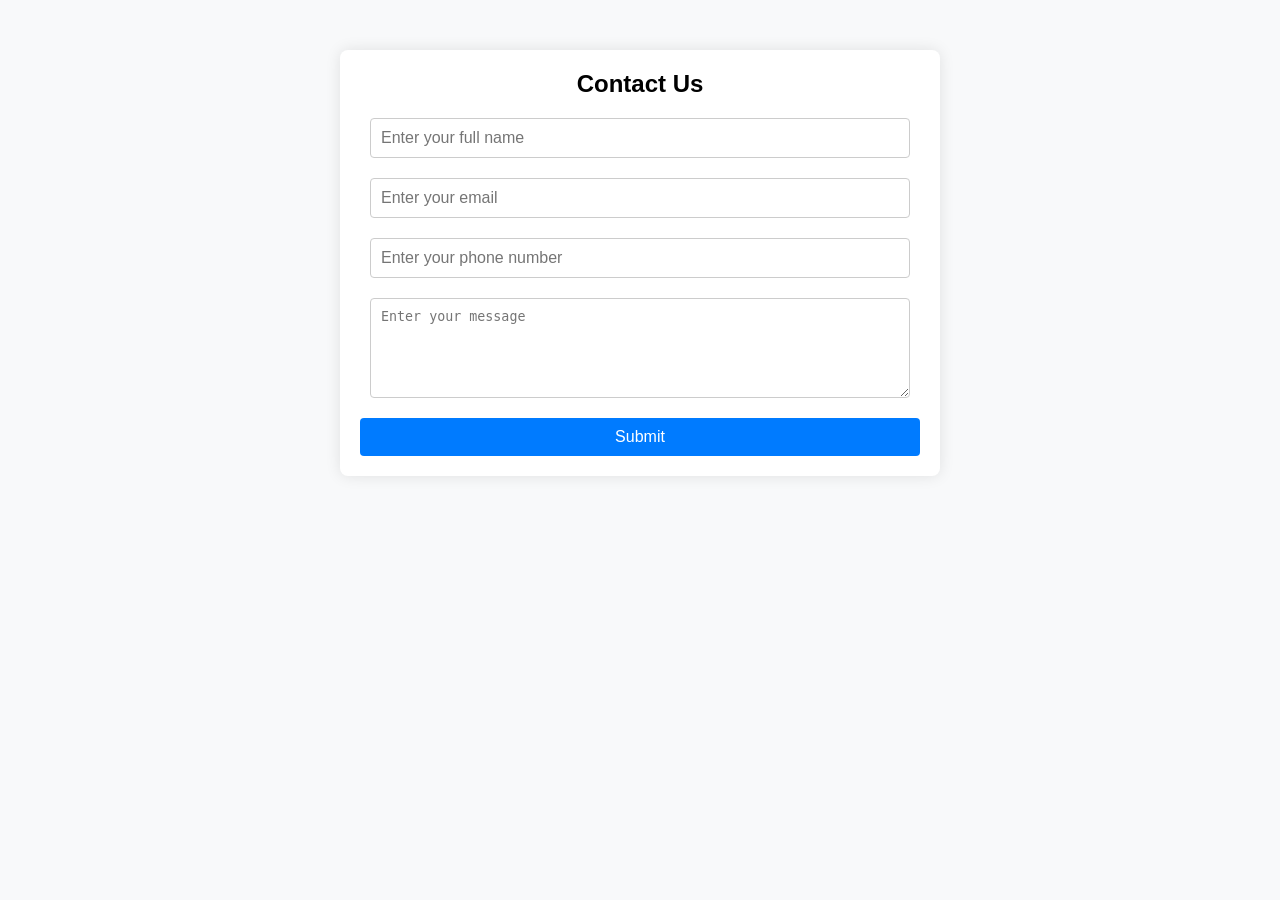
<file: pop.html>
<!DOCTYPE html>
<html lang="en">
<head>
    <meta charset="UTF-8">
    <meta name="viewport" content="width=device-width, initial-scale=1.0">
    <title>Responsive Validated Form</title>
    <link rel="stylesheet" href="style.css">
</head>
<style>
    body {
    font-family: Arial, sans-serif;
    background-color: #f8f9fa;
    margin: 0;
    padding: 0;
}

.container {
    max-width: 600px;
    margin: 50px auto;
    background-color: #ffffff;
    padding: 20px;
    border-radius: 8px;
    box-shadow: 0 0 15px rgba(0, 0, 0, 0.1);
}

h2 {
    text-align: center;
    margin-bottom: 20px;
}

.form-group {
    margin-bottom: 20px;
}

label {
    font-size: 16px;
    margin-bottom: 5px;
    display: block;
}

input, textarea {
    width: 100%;
    padding: 10px;
    border: 1px solid #ccc;
    border-radius: 4px;
    box-sizing: border-box;
}

textarea {
    resize: vertical;
    min-height: 100px;
}

button {
    width: 100%;
    padding: 10px;
    background-color: #007bff;
    color: white;
    border: none;
    border-radius: 4px;
    cursor: pointer;
    font-size: 16px;
}

button:hover {
    background-color: #0056b3;
}

.error {
    color: red;
    font-size: 14px;
}

@media screen and (max-width: 768px) {
    .container {
        padding: 15px;
    }

    button {
        font-size: 14px;
    }
}

</style>
<body>
    <div class="container">
        <h2>Contact Us</h2>
        <form id="contactForm" onsubmit="return validateForm()">
            <div class="form-group">
                
                <input type="text" id="name" name="name" placeholder="Enter your full name" >
                <div class="error" id="nameError"></div>
            </div>
            <div class="form-group">
               
                <input type="email" id="email" name="email" placeholder="Enter your email" >
                <div class="error" id="emailError"></div>
            </div>
            <div class="form-group">
                
                <input type="tel" id="phone" name="phone" placeholder="Enter your phone number"  pattern="\d{10}">
                <div class="error" id="phoneError"></div>
            </div>
            <div class="form-group">
                
                <textarea id="message" name="message" placeholder="Enter your message" ></textarea>
                <div class="error" id="messageError"></div>
            </div>
            <button type="submit">Submit</button>
        </form>
    </div>

    <script>
function validateForm() {
    let isValid = true;
    
    // Clear previous errors
    document.getElementById('nameError').textContent = '';
    document.getElementById('emailError').textContent = '';
    document.getElementById('phoneError').textContent = '';
    document.getElementById('messageError').textContent = '';
    
    // Name validation
    const name = document.getElementById('name').value;
    if (name === '') {
        document.getElementById('nameError').textContent = 'Name is required.';
        isValid = false;
    }
    
    // Email validation
    const email = document.getElementById('email').value;
    const emailPattern = /^[a-zA-Z0-9._-]+@[a-zA-Z0-9.-]+\.[a-zA-Z]{2,6}$/;
    if (!email.match(emailPattern)) {
        document.getElementById('emailError').textContent = 'Please enter a valid email address.';
        isValid = false;
    }
    
    // Phone number validation
    const phone = document.getElementById('phone').value;
    const phonePattern = /^\d{10}$/;
    if (!phone.match(phonePattern)) {
        document.getElementById('phoneError').textContent = 'Please enter a valid phone number.';
        isValid = false;
    }
    
    // Message validation
    const message = document.getElementById('message').value;
    if (message === '') {
        document.getElementById('messageError').textContent = 'Message is required.';
        isValid = false;
    }
    
    return isValid;
}

    </script>
</body>
</html>
</file>
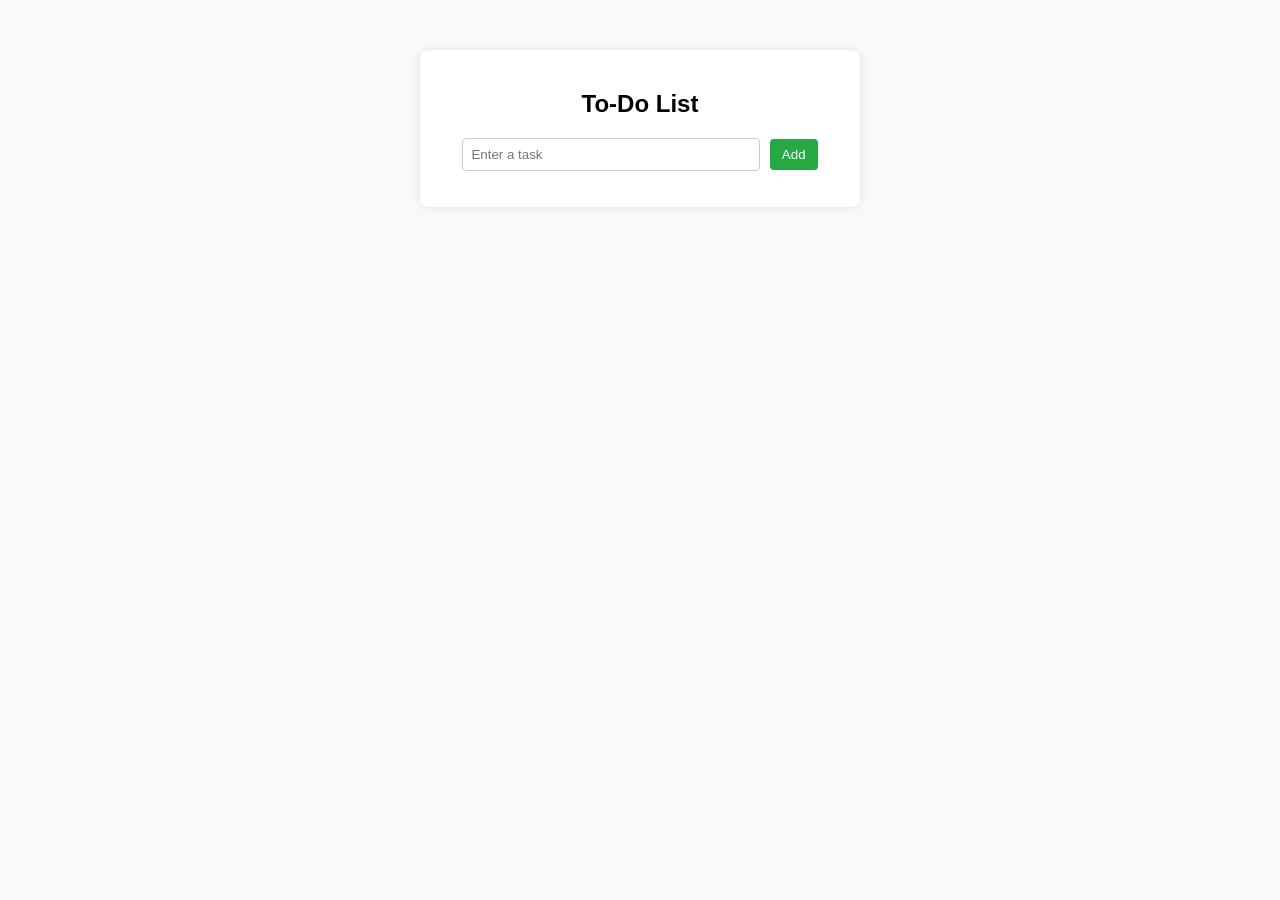
<file: todo.html>
<!DOCTYPE html>
<html lang="en">
<head>
    <meta charset="UTF-8">
    <meta name="viewport" content="width=device-width, initial-scale=1.0">
    <title>To-Do List</title>
    <link rel="stylesheet" href="https://cdnjs.cloudflare.com/ajax/libs/font-awesome/6.4.2/css/all.min.css">
    <style>
        body {
            font-family: Arial, sans-serif;
            background: #f8f9fa;
            text-align: center;
        }
        .container {
            max-width: 400px;
            margin: 50px auto;
            background: white;
            padding: 20px;
            border-radius: 8px;
            box-shadow: 0 0 10px rgba(0, 0, 0, 0.1);
        }
        input {
            width: 70%;
            padding: 8px;
            margin-right: 5px;
            border: 1px solid #ccc;
            border-radius: 4px;
        }
        button {
            padding: 8px 12px;
            border: none;
            background: #28a745;
            color: white;
            border-radius: 4px;
            cursor: pointer;
        }
        button:hover {
            background: #218838;
        }
        ul {
            list-style: none;
            padding: 0;
        }
        li {
            background: #f1f1f1;
            padding: 10px;
            margin: 5px 0;
            display: flex;
            justify-content: space-between;
            align-items: center;
            border-radius: 4px;
        }
        .edit, .delete {
            cursor: pointer;
            margin-left: 10px;
            color: white;
            padding: 5px 8px;
            border-radius: 4px;
        }
        .edit {
            background: #007bff;
        }
        .delete {
            background: #dc3545;
        }
        .edit:hover {
            background: #0056b3;
        }
        .delete:hover {
            background: #c82333;
        }
    </style>
</head>
<body>

    <div class="container">
        <h2>To-Do List</h2>
        <input type="text" id="taskInput" placeholder="Enter a task">
        <button onclick="addTask()">Add</button>
        <ul id="taskList"></ul>
    </div>

    <script>
        document.addEventListener("DOMContentLoaded", loadTasks);

        function addTask() {
            let taskInput = document.getElementById("taskInput");
            let taskText = taskInput.value.trim();
            if (taskText === "") return;

            let taskList = document.getElementById("taskList");
            let li = document.createElement("li");
            li.innerHTML = `
                <span>${taskText}</span>
                <div>
                    <button class="edit" onclick="editTask(this)">✏️ Edit</button>
                    <button class="delete" onclick="deleteTask(this)">🗑 Delete</button>
                </div>
            `;
            taskList.appendChild(li);
            saveTasks();
            taskInput.value = "";
        }

        function editTask(button) {
            let newTask = prompt("Edit your task:", button.parentElement.parentElement.firstElementChild.textContent);
            if (newTask) {
                button.parentElement.parentElement.firstElementChild.textContent = newTask;
                saveTasks();
            }
        }

        function deleteTask(button) {
            button.parentElement.parentElement.remove();
            saveTasks();
        }

        function saveTasks() {
            let tasks = [];
            document.querySelectorAll("#taskList li span").forEach(task => tasks.push(task.textContent));
            localStorage.setItem("tasks", JSON.stringify(tasks));
        }

        function loadTasks() {
            let savedTasks = JSON.parse(localStorage.getItem("tasks")) || [];
            savedTasks.forEach(task => {
                let li = document.createElement("li");
                li.innerHTML = `
                    <span>${task}</span>
                    <div>
                        <button class="edit" onclick="editTask(this)">✏️ Edit</button>
                        <button class="delete" onclick="deleteTask(this)">🗑 Delete</button>
                    </div>
                `;
                document.getElementById("taskList").appendChild(li);
            });
        }
    </script>

</body>
</html>
</file>
<file: style.css>
* {
    margin: 0;
    padding: 0;
    box-sizing: border-box;
}

body {
   
    font-family: Optima, sans-serif !important;
    overflow-x: hidden;
}

nav {
    display: flex;
    position: fixed;
    top:0px;
    width: 100%;
    z-index: 9999;
    align-items: center;
    justify-content: space-between;
    background-color:#000000;
    padding: 10px 20px;
    box-shadow: 0 2px 5px rgba(0, 0, 0, 0.1);
  
}
.logoimg{
  text-decoration: none;
  color: #ba1c21;
}
.logo {
    font-size: 24px;
    font-weight: bold;
    color: #c00;
}

.nav-links {
    display: flex;
    list-style: none;
    transition: 0.3s;
}

.nav-links li {
    margin: 0 10px;
}

.nav-links li a {
    text-decoration: none;
    color: white;
    font-size: 14px;
    text-transform: uppercase;
    transition: 0.3s;
}

.nav-links li a:hover {
    color:#D6BA57;
    border-bottom: 2px solid #D6BA57;
}

.right-section {
    display: flex;
    align-items: center;
    gap: 15px;
    font-size: 14px;
    color:#D6BA57;
}

.right-section span {
    cursor: pointer;
    
}

/* .nav-links li a.active {
  color: #D6BA57;
  border-bottom: 2px solid #D6BA57;
} */

.book {
    cursor: pointer;
    background-color: #c1a62e;
    padding: 10px;
    color: white;
    border-radius: 30px;
}
.checkbtn {
    display: none;
    font-size: 24px;
    cursor: pointer;
    color: #c1a62e;
}
.close-btn{
    display: none;
}

#check {
    display: none;
}

/* Meida Query */
@media (max-width: 1024px) {
    .nav-links {
        position: fixed;
        top: 0;
        left: -100%;
        height: 100vh;
        width: 70%;
        background-color: #fff;
        flex-direction: column;
        justify-content: center;
        align-items: flex-start;
        padding-left: 20px;
        box-shadow: 2px 0 5px rgba(0, 0, 0, 0.1);
        transition: 0.3s ease;
    }

    #check:checked ~ .nav-links {
        left: 0;
    }

    .nav-links li {
        margin: 20px 0;
    }

    .checkbtn {
        display: block;
    }

    .right-section {
        display: none; 
    }

    /* Cross button inside the sidebar */
    .close-btn {
        position: absolute;
        top: 20px;
        right: 20px;
        font-size: 24px;
        color: #000;
        cursor: pointer;
    }

    #check:checked ~ .nav-links .close-btn {
        display: block;
    }
}

@media (max-width: 768px) {
    .nav-links {
        width: 100%; /* Full-screen menu for smaller devices */
       
    }

    .nav-links li a {
        font-size: 18px; /* Larger font for smaller devices */
        color:  #c1a62e;
        
    }

    .logo {
        font-size: 20px; /* Slightly smaller logo on smaller screens */
    }
}


/* Overlay for the popup */
.popup-overlay {
  position: fixed;
  top: 0;
  left: 0;
  width: 100%;
  height: 100%;
  background-color: rgba(0, 0, 0, 0.5);
  display: none;
  justify-content: center;
  align-items: center;
  z-index: 1000;
}

/* Popup box styling */
.popup {
  background: white;
  width: 90%;
  max-width: 500px;
  padding: 20px;
  border-radius: 8px;
  box-shadow: 0 4px 10px rgba(0, 0, 0, 0.2);
  position: relative;
  text-align: center;
  z-index: 9999;
}

.popup h2 {
  margin-bottom: 15px;
  font-size: 24px;
}

.popup form {
  display: flex;
  flex-direction: column;
  gap: 15px;
}

.popup input,
.popup select,
.popup button {
  padding: 10px;
  border: 1px solid #ccc;
  border-radius: 5px;
  font-size: 16px;
}

.popup button {
  background-color: #D6BA57;
  color: white;
  border: none;
  cursor: pointer;
}



.popup .close-btn1 {
  position: absolute;
  top: 10px;
  right: 10px;

  color:white;
  border: none;
  border-radius: 50%;
  width: 30px;
  height: 30px;
  cursor: pointer;
}

.popup .close-btn:hover {
  background-color:#D6BA57;
}

/* Responsive */
@media (max-width: 600px) {
  .popup {
    padding: 15px;
  }

  .popup h2 {
    font-size: 20px;
  }

  .popup input,
  .popup select,
  .popup button {
    font-size: 14px;
    padding: 8px;
  }
}

.hero-section {
    position: relative;
    height: 100vh;
    overflow: hidden;
   
   
}

.hero-video {
    position: absolute;
    top: 0;
    left: 0;
    width: 100%;
    height: 100%;
    object-fit: cover;
    z-index: -1;
}

.hero-content {
    position: relative;
    z-index: 1;
    display: flex;
    justify-content: center;
    align-items: center;
    height: 100%;
    color: #fff;
    text-align: center;
    background: rgba(0, 0, 0, 0.4);
}

.hero-content h1 {
    font-size: 3rem;
    margin-bottom: 1rem;
}

.hero-content p {
    font-size: 1.2rem;
    margin-bottom: 1.5rem;
}

.hero-content a {
    display: inline-block;
    padding: 10px 20px;
    background: #ff5722;
    color: #fff;
    text-decoration: none;
    font-size: 1rem;
    border-radius: 5px;
    transition: background 0.3s;
}

.hero-content a:hover {
    background: #e64a19;
}

/* Media Query for Small Devices */
@media (max-width: 600px) {
    .hero-section {
        height: 300px;
    }
    .hero-content h1 {
        font-size: 2rem;
    }
    .hero-content p {
        font-size: 1rem;
    }
}

@media (max-width: 400px) {
    .hero-section {
        height: 200px;
    }
    .hero-content h1 {
        font-size: 1.5rem;
    }
    .hero-content p {
        font-size: 0.9rem;
    }
}



.foot{

 background-color:black;
 margin-top: 100px;

 
  padding-top:100px ;
  padding-left: 40px;
}

.footer-container {
  
  color: black;
  padding: 45px 15px;
}

.footer {
  max-width: 1200px;
  margin: 0 auto;
}

.footer-content {
  margin-bottom: 45px;
}




.footer-row {
  display: flex;
  flex-wrap: wrap;
  gap: 30px;
}

.footer-column {
  flex: 1;
  min-width: 250px;
}

.footer-about,
.footer-links,
.footer-contact {
  margin-bottom: 30px;
}

.footer-about h3,
.footer-links h3,
.footer-contact h3 {
  margin-bottom: 20px;
  color:#D6BA57;
  font-size: 22px;
}

.footer-links a,
.footer-contact p {
  margin-bottom: 10px;
  display: block;
  color: white;
  text-decoration: none;
  transition: 0.3s;
}

.footer-links a:hover,
.footer-contact p:hover {
  /* font-weight: 400;
  font-size: 15px;
  line-height: 40px; */
  /* or 267% */
  /* letter-spacing: -0.03em; */
  text-decoration-line: underline;

  color: #D6BA57;
}

.footer-social a {
  display: inline-block;
  margin-right: 15px;
  color: #D6BA57;
  font-size: 25px;
}

.footer-social a:hover {
  color: black;
}

.footer-menu {
  text-align: center;
  padding: 10px 0;
  border-top: 1px solid rgba(255, 255, 255, 0.1);
  border-bottom: 1px solid rgba(255, 255, 255, 0.1);
}

.f-menu a {
  margin: 0 15px;
  color: #4c5166;
  text-transform: capitalize;
}

.f-menu a:hover {
  color: #4c5166;
}
.footerlast{
  background-color:#000000; 
  color: white;
  align-items: center;
}
.footer-copyright {
  text-align: center;
  padding: 20px 10px 20px 20px;
  
 
}

.footer-copyright p {
  margin: 0;
}

.footer-copyright a {
  color: white;
  text-decoration: none;
  font-weight: 500;
}

.footer-copyright a:hover {
  color: #fff;
}

@media (max-width: 768px) {
  .footer-row {
    flex-direction: column;
    padding-left: 10px;
  }
}

.footpara{
  color: white;

}


  .bookformhead{
   
    display: flex;
    justify-content: center;
    align-items: center;
    min-height: 20vh;
  
  
  }
  .booking-form {
    display: flex;
   margin-top: -200px;
    flex-wrap: wrap;
    background: #fff;
    padding: 20px;
    border-radius: 8px;
    box-shadow: 0 4px 6px rgba(0, 0, 0, 0.1);
    max-width: 1000px;
    width: 100%;
    z-index: 9;
    overflow: hidden;
}
@media  (max-width:769px) {
    .booking-form {

        margin-top: 0px;
         
     }
}


.form-group {
    flex: 1 1 30%;
    margin: 10px;
    display: flex;
    flex-direction: column;
}
.form-group label {
    font-size: 14px;
    color: #555;
    margin-bottom: 5px;
}
.form-group input {
    padding: 10px;
    font-size: 16px;
    border: 1px solid #ccc;
    border-radius: 4px;
}
.form-group input:focus {
    outline: none;
    border-color: #a28d5f;
}
.form-group:last-child {
    flex: 1 1 100%;
    display: flex;
    justify-content: flex-end;
    align-items: center;
}
.form-group button {
  display: inline-block;
  margin: 10px 5px;
  padding: 10px 20px;
  text-decoration: none;
  color:black;
 border: 1px solid black;
  /* border-radius: 4px; */
  font-size: 1rem;
  cursor: pointer;
}
.form-group button:hover {
    background: black;
    color: white;
}
@media (max-width: 768px) {
    .form-group {
        flex: 1 1 100%;
    }
}



/* -----------------------------about------------------------ */

.main-about{
    display: flex;
    align-items: center;
    justify-content: space-evenly;
    background-color: #f0f0f0;
}


.about-left{
    margin: 5%;
}

.about-left h1{
    font-size: 46px;
    padding-bottom: 10%;
}

.about-left p{
    font-size: 20px;
    padding-bottom: 5%;
    text-align: justify;
}

.about-right{
    padding-right: 10%;
    object-fit: cover;
    justify-content: center;
}

@media screen and (max-width:768px) {
    .main-about{
        display: block;
    }
    .about-right {
        padding: 0%;
  
    }

    .about-right img{
        padding: 10%;
        width: 100%;
    }
    
}

.carousel-section {
    padding: 40px;
    display: flex;
    
    align-items: center;
    
  }
  
  .carousel-container {
    width: 100%; /* Adjusts to 50% minus space */
    position: relative;
    padding: 30px 60px 0px 60px;

  }
  @media(max-width:769px){
    .carousel-container {
        
        padding: 30px 5px 0px 5px;
    
      }
  }
  
  .carousel {
    position: relative;
    overflow: hidden;
  }
  .row{
    display: flex;
    justify-content: center;
   
  }
  
  @media(max-width:769px){
    .row{
        display: block;
        justify-content: center;
        /* justify-content: center; */
    }
  } 
  .carousel-inner {
    display: flex;
    /* height: px; */
    transition: transform 0.3s ease-in-out;
  }
  
  .carousel-item {
    min-width: 100%;
    transition: opacity 0.3s ease-in-out;
  }
  
  .carousel-item img {
    width: 100%;
    height: auto;
  }
  
  .carousel-control-prev,
  .carousel-control-next {
    position: absolute;
    top: 50%;
    transform: translateY(-50%);
    background-color: rgba(0, 0, 0, 0.5);
    color: white;
    font-size: 30px;
    border: none;
    padding: 10px;
    cursor: pointer;
    z-index: 1;
  }
  
  .carousel-control-prev {
    left: 10px;
  }
  
  .carousel-control-next {
    right: 10px;
  }
  
  /* Responsive Styling */
  @media (max-width: 768px) {
    .carousel-section {
      flex-direction: column;
      align-items: center;
    }
  
    .carousel-container {
      width: 100%; /* Stack carousels on smaller screens */
      /* margin-bottom: 20px; */
    }
  }

  .cardmain{
  
    padding: 60px 10px 0px 10px ;
    
  }
  .card{
    position: relative;
    width: 100%;
    margin-top: -100px;
    background-color: white;
    padding: 20px;
    height: auto;
    box-shadow: 5px 5px 5px 5px rgba(0, 0, 0, 0.1);
   
   
  }
  .cardpara{
    padding-top: 5px;
    padding-bottom: 5px;
  }

   
  /* General styles for the FAQ section */

  
  .container1 {
    max-width: 90%;
    margin: 20px auto;
    padding: 20px;
    margin-top: 50px;
    border-radius: 8px;
  }

  .container1 h2 {
    font-size: 2rem;
    font-weight: bold;
    margin-bottom: 1rem;
    text-align: center;
  }

  .container1 h2 span {
    color: goldenrod;
  }

  .faq-item {
    border-bottom: 1px solid #ddd;
    padding: 15px 0;
  }

  .faq-question {
    font-size: 1.1rem;
    cursor: pointer;
    display: flex;
    justify-content: space-between;
    align-items: center;
  }

  .faq-question:hover {
    color: goldenrod;
  }

  .faq-answer {
    max-height: 0;
    overflow: hidden;
    transition: max-height 0.3s ease;
  }

  .faq-answer p {
    margin: 10px 0;
    font-size: 0.95rem;
    line-height: 1.4;
  }

  .faq-item.open .faq-answer {
    max-height: 100px; /* Adjust based on the content */
  }

  .faq-item.open .faq-question::after {
    content: "▲";
  }

  .faq-question::after {
    content: "▼";
    font-size: 1rem;
  }
  

  .container2 {
    max-width: 1340px;
    margin: 20px auto;
    padding: 20px;
    text-align: center;
  }

  .container2 h1 {
    font-size: 2.5rem;
    margin-bottom: 10px;

  }

  .see-all {
    font-size: 0.9rem;
    color: #007bff;
    text-decoration: none;
    float: right;
    margin-top: -40px;
  }

  .offers {
    display: grid;
    grid-template-columns: repeat(auto-fit, minmax(300px, 1fr));
    gap: 20px;
    margin-top: 20px;
  }

  .offer-card {
    background: #fff;
    box-shadow: 0 4px 6px rgba(0, 0, 0, 0.1);
    border-radius: 5px;
    overflow: hidden;
    display: flex;
    flex-direction: column;
    justify-content: space-between;
    transition: transform 0.3s;
  }

  .offer-card:hover {
    transform: translateY(-10px);
  }

  .offer-image img {
    width: 100%;
    height: 200px;
    object-fit: cover;
  }

  .offer-content {
    padding: 15px;
    text-align: left;
  }

  .offer-location {
    font-size: 0.9rem;
    color: #777;
    text-transform: uppercase;
    margin-bottom: 5px;
  }

  .offer-title {
    font-size: 1.5rem;
    margin-bottom: 10px;
  }

  .offer-button {
    margin-top: 10px;
    text-align: center;
  }

  .offer-button button {
    padding: 10px 20px;
    font-size: 1rem;
    color: #fff;
    background-color: #007bff;
    border: none;
    border-radius: 5px;
    cursor: pointer;
    transition: background-color 0.3s;
  }

  .offer-button button:hover {
    background-color: #0056b3;
  }


  .hero-section1 {
    position: relative;
    display: flex;
    align-items: center;
    justify-content: center;
    background-image: url('memo.jpg'); /* Replace with your image */
    background-size: cover;
    background-position: center;
    height: 70vh;
  }

  .content-box1 {
    background-color: rgba(255, 255, 255, .97);
    box-shadow: 0 2px 15px 0 rgba(0, 0, 0, .09);

    padding: 20px;
    position: absolute;
    margin-left: 200px;
    margin-top: -200px;
 
    max-width: 700px;
    margin-bottom: 100px;
    /* text-align: center; */
  }


  @media (max-width:769px) {
    
    .content-box1{
        margin-left: 10px;
        /* margin-bottom: 200px; */
    }
  }
  .content-box1 h1 {
    font-size: 1.8rem;
    font-weight: bold;
    margin-bottom: 10px;
  }

  .content-box1 p {
    margin: 10px 0;
  }

  .content-box1 a {
    display: inline-block;
    margin: 10px 5px;
    padding: 10px 20px;
    text-decoration: none;
    color:black;
   border: 1px solid black;
    /* border-radius: 4px; */
    font-size: 1rem;
  }
  .content-box1 a:hover {
    display: inline-block;
    margin: 10px 5px;
    padding: 10px 20px;
    text-decoration: none;
    color:white;
    background-color: black;
   border: 1px solid black;
    /* border-radius: 4px; */
    font-size: 1rem;
  }
  
  .content-box1 a.secondary {
    background-color: #D6BA57;
    color: white;
  }

  @media (max-width: 768px) {
    .hero-section1 {
      height: 70vh;
    }

    .content-box1 {
      max-width: 90%;
    }

    .content-box1 h1 {
      font-size: 1.4rem;
    }
  }


  .containersection {
    display: flex;
    justify-content: space-between;
    /* align-items: center; */
    width: 80%;
    margin: 50px auto;
    
    padding: 20px;
    border-radius: 10px;
    box-shadow: 0 5px 15px rgba(0, 0, 0, 0.2);
}

.boxsection {
    width: 48%;
    padding: 20px;
    background: #fff;
    border-radius: 8px;
    /* box-shadow: 0 4px 10px rgba(0, 0, 0, 0.1); */
}

.boxsection h2 {
    color: #c1a62e;
    margin-bottom: 10px;
    text-align: center;
}

.boxsection p {
    color: #333;
    line-height: 1.6;
    text-align: justify;
}

.contact-details {
    list-style: none;
    padding: 0;
}

.contact-details li {
    margin: 10px 0;
    font-size: 16px;
    color: #555;
}

.contact-details li i {
    margin-right: 10px;
    color: #c1a62e;
}

/* Responsive Design */
@media (max-width: 768px) {
    .containersection {
        flex-direction: column;
        align-items: center;
        width: 90%;
    }

    .boxsection {
        width: 100%;
        margin-bottom: 20px;
    }
}
 

 .form1 textarea::placeholder {
 
  
  font-size: 1.4em;
}
   

  .hotel-offer{
    margin-top: 100px;
  }
  .hotel-offer h1{
   padding: 0px 0px 0px 100px;
  }
  .container-card {
    display: flex;
    width: 90%;
    flex-wrap: wrap;
    justify-content: center;
    text-align: center;
    gap: 20px;
    margin: auto;
    align-items: center;
    padding: 40px;
   
    
  }
 
  .dashed {
    width: 180px;
    background-color: #D6BA57; /* Black color for the divider */
  
     margin: 0px 0px 0px 100px;
    height: 2px;
  }
  
  .cardoffer {
    width: calc(33.33% - 20px); /* 3 cards in a row */
    /* border-radius: 8px; */
    overflow: hidden;
  }

  .cardoffer img {
    width: 100%;
    height: auto;
    object-fit: cover;
  }
  .cardoffer img:hover {
    transform: scale(1.1); /* Zoom in */
  }

  /* Responsive design for smaller screens */
  @media (max-width: 768px) {
    .cardoffer {
      width: calc(50% - 20px); /* 2 cards in a row on smaller screens */
    }
  }

  @media (max-width: 480px) {
    .cardoffer {
      width: 100%; /* 1 card in a row on very small screens */
    }
  }


  .carddesc{
  
    padding: 60px 10px 0px 10px ;
    
  }
  .cardoff{
    position: relative;
    width: 100%;
    margin-top: -100px;
    background-color: white;
    border: 1px solid black;
    padding: 20px;
    height: auto;
    box-shadow: 5px 5px 5px 5px rgba(0, 0, 0, 0.1)
   
  }
  .cardoffpara{
    padding-top: 5px;
    padding-bottom: 5px;
    text-align: left;
  }

/* --------------------------------------------------------- */
.testimonial {
  /* background-color: #ddd9d9; */
  background-image: url('loft5.jpg');
  background-repeat: no-repeat;
  background-size: cover;
  padding: 50px 20px;
  text-align: center;
}
.dashed1 {
  width: 220px;
  background-color: #D6BA57; /* Black color for the divider */

   margin: 0px 0px 0px 100px;
  height: 2px;
}
.hotel-offer1{
  margin-top: 20px;
}
.hotel-offer1 h1{
 padding: 0px 0px 0px 100px;
 text-align: left;
 color: white;
}

@media (max-width:769px){
  .hotel-offer1 h1{
    padding: 0px 0px 0px 70px;
  
   }
   .dashed1 {
    width: 220px;
    background-color: #960d0d;
  
     margin: 0px 0px 0px 70px;
     height: 2px;
  }
}
.testimonial h2 {
  margin-bottom: 40px;
}
.testimonial-cards {
  display: flex;
  justify-content: center;
  flex-wrap: wrap;
  gap: 30px;
}
.testimonial-card {
  background-color: white;
  border: 1px solid #ddd;
  border-radius: 8px;
  box-shadow: 0 4px 8px rgba(0, 0, 0, 0.1);
  max-width: 400px;
  padding: 30px;
  transition: transform 0.3s ease;
}
.testimonial-card:hover {
  transform: translateY(-10px);
}
.testimonial-card p {
  font-style: italic;
  color: #777;
}
.testimonial-card .rating i {
  color: #f39c12;
  margin-right: 5px;
}
.testimonial-card .name {
  font-weight: bold;
  margin-top: 15px;
}
.testimonial-card .designation {
  color: #555;
}
@media (max-width: 767px) {
  .testimonial-cards {
    flex-direction: column;
    align-items: center;
  }
}

/* ---------------dining page css---------------------------------- */


.hero-dining {
  margin-top: 54px;
  background: url('loft6.jpg') no-repeat center center/cover;
  height: 300px; /* Default height */
  display: flex;
  align-items: center;
  justify-content: center;
  text-align: center;
  color: white;
  font-size: 24px;
  font-weight: bold;
}

/* Mobile View */
@media (max-width: 768px) {
  .hero-dining {
      height: 200px;
      font-size: 18px;
  }
}
.para{
  width: 80%;
  
  margin: auto;
  /* text-align: center; */
  padding-top: 100px;
  margin-bottom: 100px;
}
.para p{
  font-size: 40px;
  font-weight: 500;
  justify-content: center;
}
.para span{
  color:#c1a62e;
  /* padding-top: 200px; */
  }
/* ------------------------------------contact page------------- */
.hero-contact {
  margin-top: 54px;
  background: url('images/contactus.jpg') no-repeat center center/cover;
  height: 300px; /* Default height */
  display: flex;
  align-items: center;
  justify-content: center;
  text-align: center;
  color: white;
  font-size: 24px;
  font-weight: bold;
}

/* Mobile View */
@media (max-width: 768px) {
  .hero-contact {
      height: 200px;
      font-size: 18px;
  }
}

.container-contact {
  max-width: 1200px;
  margin: 0 auto;
  padding: 20px;
}

.text-center {
  text-align: center;
  margin-bottom: 30px;
}

.contact-title {
  font-size: 2.5em;
  color: rgb(154, 16, 16);
  text-transform: capitalize;
  margin-bottom: 10px;
}

.row-contact {
  display: flex;
  flex-wrap: wrap;
  gap: 20px;
  margin-bottom: 30px;
text-align: center;
}

.col {
  flex: 1;
  min-width: 250px;
  background: #ffffff;
  border-radius: 8px;
  box-shadow: 0 4px 8px rgba(0, 0, 0, 0.1);
  padding: 20px;
  transition: transform 0.3s, box-shadow 0.3s;
}

.col:hover {
  transform: translateY(-10px);
  box-shadow: 0 8px 16px rgba(0, 0, 0, 0.2);
}

.contact-icon {
  font-size: 2em;
  color: #007bff;
  margin-bottom: 15px;
}

.form1 {
  background: #ffffff;
  border-radius: 8px;
  box-shadow: 0 4px 8px rgba(0, 0, 0, 0.1);
  padding: 20px;
}

.form1 input, .form1 textarea, .form1 button {
  width: 100%;
  padding: 10px;
  margin-bottom: 15px;
  border: 1px solid #ddd;
  border-radius: 4px;
  font-size: 1em;
}

.form1 button {
  background:black;
  color: white;
  border: none;
  cursor: pointer;
  font-size: 1em;
  transition: background 0.3s;
}

.form1 button:hover {
  background: black;
}

iframe {
  border: 0;
  width: 100%;
  height: 400px;
  border-radius: 8px;
  box-shadow: 0 4px 8px rgba(0, 0, 0, 0.1);
} 



/* ---------------offer page css---------------------------------- */


.hero-offer {
  margin-top: 54px;
  background: url('images/roomgallery1.jpg') no-repeat center center/cover;
  height: 300px; /* Default height */
  display: flex;
  align-items: center;
  justify-content: center;
  text-align: center;
  color: white;
  font-size: 24px;
  font-weight: bold;
}

/* Mobile View */
@media (max-width: 768px) {
  .hero-offer {
      height: 200px;
      font-size: 18px;
  }
}

.containerpage {
  display: flex;
  flex-wrap: wrap;
  gap: 30px;
  margin-top: 100px;
  justify-content: center;
}

.offer-cardpage {
  width: 45%;
  background: #fff;
  border-radius: 8px;
  overflow: hidden;
  box-shadow: 0 4px 8px rgba(0, 0, 0, 0.1);
  position: relative;
}

.offer-cardpage img {
  width: 100%;
  display: block;
}

.offer-cardpage-content {
  padding: 20px;
}

.offer-cardpage h5 {
  font-weight: bold;
  color: #333;
  margin: 10px 0;
}

.offer-cardpage p {
  color: #666;
  font-size: 14px;
  line-height: 1.4;
}

.badge-icon {
  position: absolute;
  top: 10px;
  left: 10px;
  background: #003366;
  color: #fff;
  padding: 10px;
  border-radius: 50%;
  font-size: 12px;
  text-align: center;
  width: 80px;
  height: 80px;
  display: flex;
  align-items: center;
  justify-content: center;
  text-transform: uppercase;
  font-weight: bold;
}

.book-now-btn {
  background: #c1a62e;
  color: #fff;
  border: none;
  padding: 10px 15px;
  text-transform: uppercase;
  font-weight: bold;
  display: inline-block;
  width: 150px;
  text-align: center;
  margin-top: 10px;
  cursor: pointer;
  border-radius: 5px;
}

/* Responsive */
@media (max-width: 900px) {
  .offer-cardpage {
      width: 100%;
  }
}

/* -----------------rooms page--------------- */

.slider {
  max-width: 100%;
 
  margin-bottom: 100px;
  display: flex;
  margin: 100px auto;
  overflow: hidden;
}

.slider .card {
  flex: 1;
  margin: 0 10px;
  background: #fff;
  border-radius: 10px;
  height:250px;
  box-shadow: 0 4px 8px rgba(0, 0, 0, 0.1);
}
/* 
.slider .card .img {
  height: 200px;
  width: 100%;
  overflow: hidden;
  border-top-left-radius: 10px;
  border-top-right-radius: 10px;
} */

/* .slider .card .img img {
  height: 100%;
  width: 100%;
  object-fit: cover;
} */

.slider .card .content {
  padding: 10px 20px;
}

.card .content .title {
  font-size: 20px;
  font-weight: 600;
}

.card .content .sub-title {
  font-size: 16px;
  font-weight: 500;
  color: #e74c3c;
  margin-top: 5px;
}

.card .content p {
  text-align: justify;
  margin: 10px 0;
  font-size: 14px;
}

.card .content .btn {
  display: block;
  text-align: left;
  margin: 10px 0;
}

.card .content .btn button {
  background: #e74c3c;
  color: #fff;
  border: none;
  outline: none;
  font-size: 15px;
  padding: 5px 8px;
  border-radius: 5px;
  cursor: pointer;
  transition: 0.2s;
}

.card .content .btn button:hover {
  transform: scale(0.9);
}

/* Media Queries for Responsiveness */
@media (max-width: 768px) {
  .slider {
    flex-wrap: wrap;
    max-width: 95%;
  }

  .slider .card {
    flex: none;
    margin: 10px 0;
    width: 100%;
  }

  .card .content .title {
    font-size: 18px;
  }

  .card .content .sub-title {
    font-size: 14px;
  }

  .card .content p {
    font-size: 13px;
  }

  .card .content .btn button {
    font-size: 14px;
  }
}

@media (max-width: 480px) {
  .slider .card {
    margin: 5px 0;
  }

  .card .content .title {
    font-size: 16px;
  }

  .card .content p {
    font-size: 12px;
  }
}


/* -------------------rooms--------------------------- */



.hero-room {
  margin-top: 54px;
  background: url('images/roomimg.jpg') no-repeat center center/cover;
  height: 300px; /* Default height */
  display: flex;
  align-items: center;
  justify-content: center;
  text-align: center;
  color: white;
  font-size: 24px;
  font-weight: bold;
}

/* Mobile View */
@media (max-width: 768px) {
  .hero-room {
      height: 200px;
      font-size: 18px;
  }
}

.room-card {
  display: flex;
  flex-wrap: wrap;
  border: 1px solid #ddd;
  border-radius: 5px;
  overflow: hidden;
  max-width: 80%;
  background: #fff;
  margin: auto;
  margin-top: 100px;
}

.room-image {
  flex: 1;
  min-width: 300px;
}

.room-image img {
  width: 100%;
  height: 100%;
  object-fit: cover;
}

.room-details {
  flex: 2;
  padding: 20px;
}

.room-details h2 {
  font-size: 22px;
  margin-bottom: 10px;
}

.room-details p {
  font-size: 14px;
  color: #666;
  margin-bottom: 15px;
}

.icons {
  display: flex;
  gap: 10px;
}

.icons div {
  width: 35px;
  height: 35px;
  border: 1px solid #ccc;
  display: flex;
  align-items: center;
  justify-content: center;
  border-radius: 5px;
  font-size: 18px;
}

.room-price {
  flex: 1;
  text-align: center;
  padding: 20px;
  background: #f9f9f9;
}

.room-price h3 {
  font-size: 24px;
  margin-bottom: 5px;
}

.room-price p {
  font-size: 14px;
  color: #666;
}

.more-details {
  color:#D6BA57;
  font-weight: bold;
  margin-top: 10px;
  display: inline-block;
  text-decoration: none;
}

/* Responsive Design */
@media (max-width: 768px) {
  .room-card {
      flex-direction: column;
  }
  .room-price {
      text-align: left;
      padding: 15px;
  }
}

/* ------------privacy policy------------- */
.hero-privacy {
  margin-top: 54px;
  background: url('images/privacy.jpg') no-repeat center center/cover;
  height: 300px; /* Default height */
  display: flex;
  align-items: center;
  justify-content: center;
  text-align: center;
  color: white;
  font-size: 24px;
  font-weight: bold;
}

/* Mobile View */
@media (max-width: 768px) {
  .hero-privacy {
      height: 200px;
      font-size: 18px;
  }
}
.privacy-conten{
  margin: auto;
  /* background-color: #000000; */
  width: 90%;
  padding-top: 100px;
}
.privacy-conten h2{
  padding-top: 15px;
  padding-bottom: 10px;

}
.privacy-para{
  padding: 10px 0px 0px 0px;
}

/* -----------------------------gallery--------------------- */
.hero-gallery {
  margin-top: 54px;
  background: url('images/gallery.jpg') no-repeat center center/cover;
  height: 300px; /* Default height */
  display: flex;
  align-items: center;
  justify-content: center;
  text-align: center;
  color: white;
  font-size: 24px;
  font-weight: bold;
}

/* Mobile View */
@media (max-width: 768px) {
  .hero-gallery {
      height: 200px;
      font-size: 18px;
  }
}
.gallery-container {
  max-width: 1300px;
  margin: 40px auto;
  padding: 20px;
  text-align: center;
}

.gallery-title {
  font-size: 28px;
  margin-bottom: 20px;
  font-weight: bold;
  text-transform: uppercase;
}

.gallery {
  display: grid;
  grid-template-columns: repeat(auto-fit, minmax(300px, 1fr));
  gap:  35px;
  padding: 10px;
}

.gallery img {
  width: 100%;
  height: auto;
  border-radius: 15px;
  transition: transform 0.3s ease-in-out;
}

.gallery img:hover {
  transform: scale(1.1);
}
</file>
